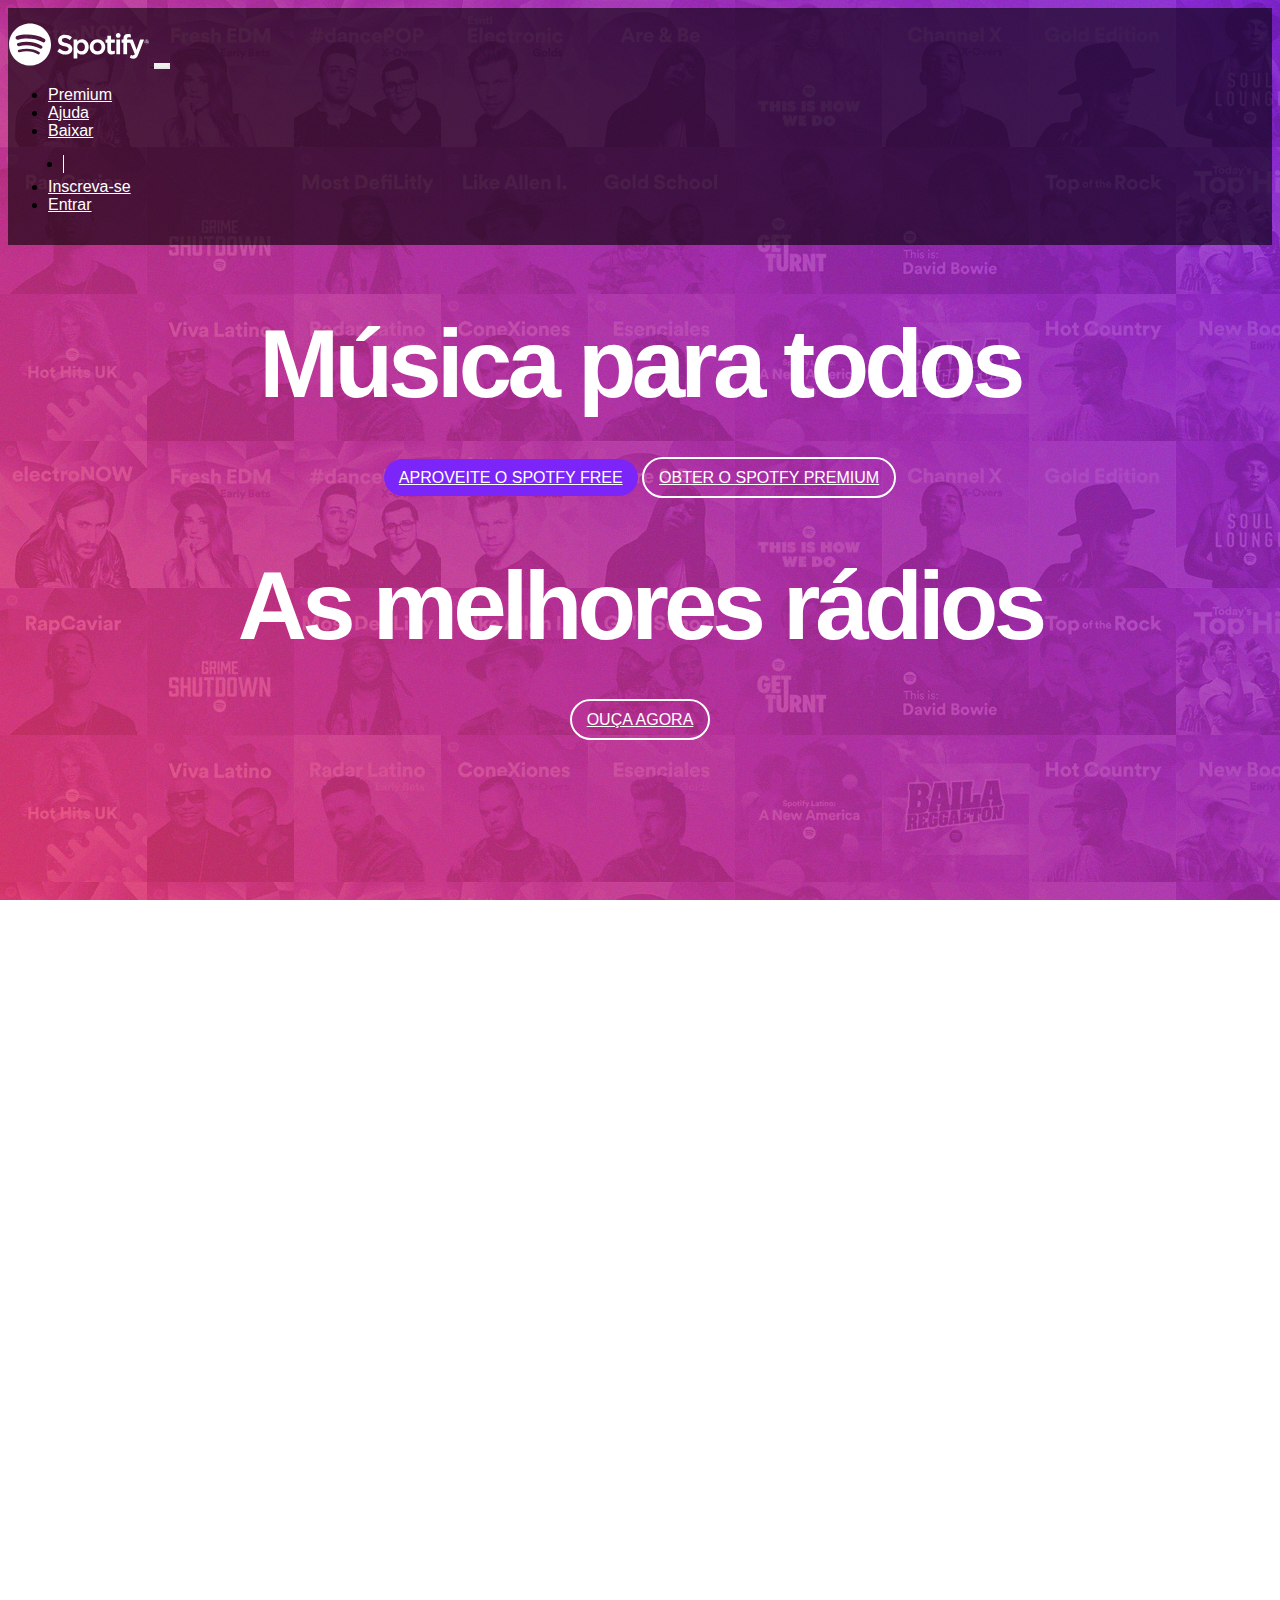
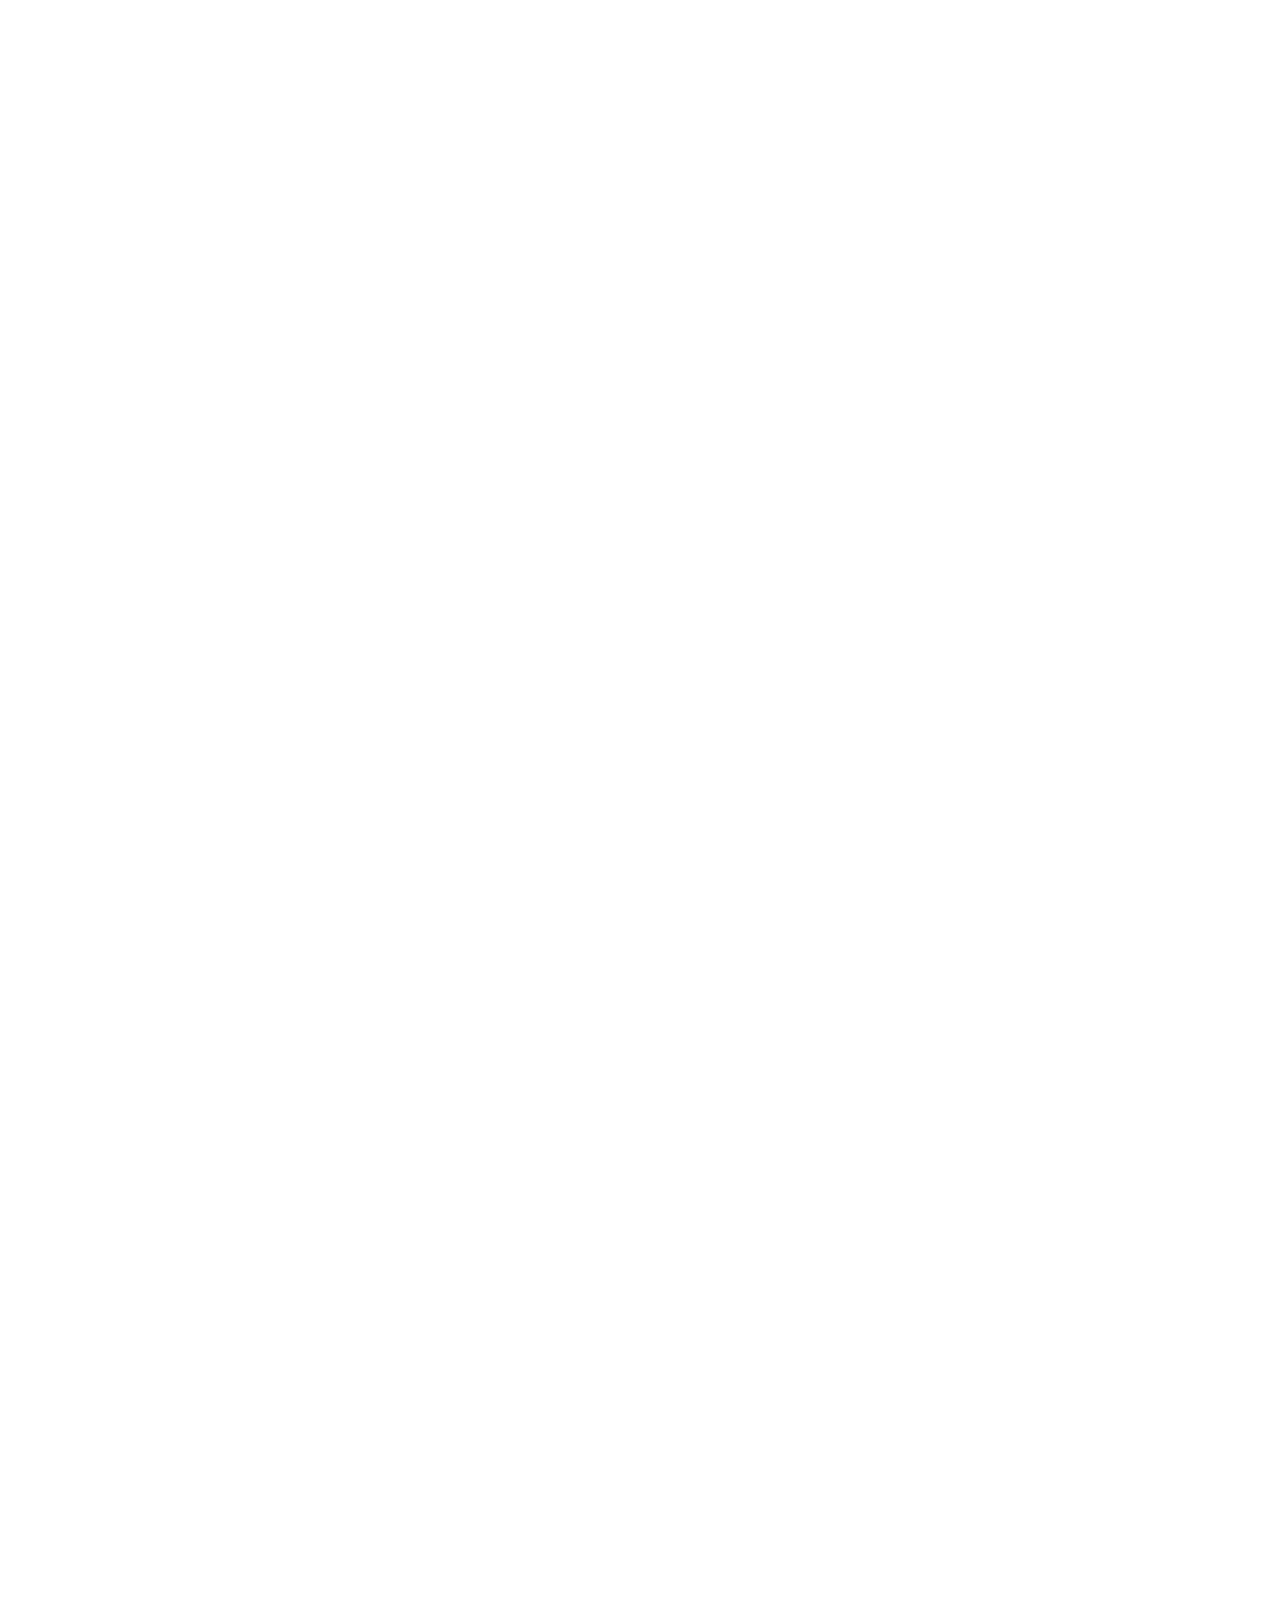
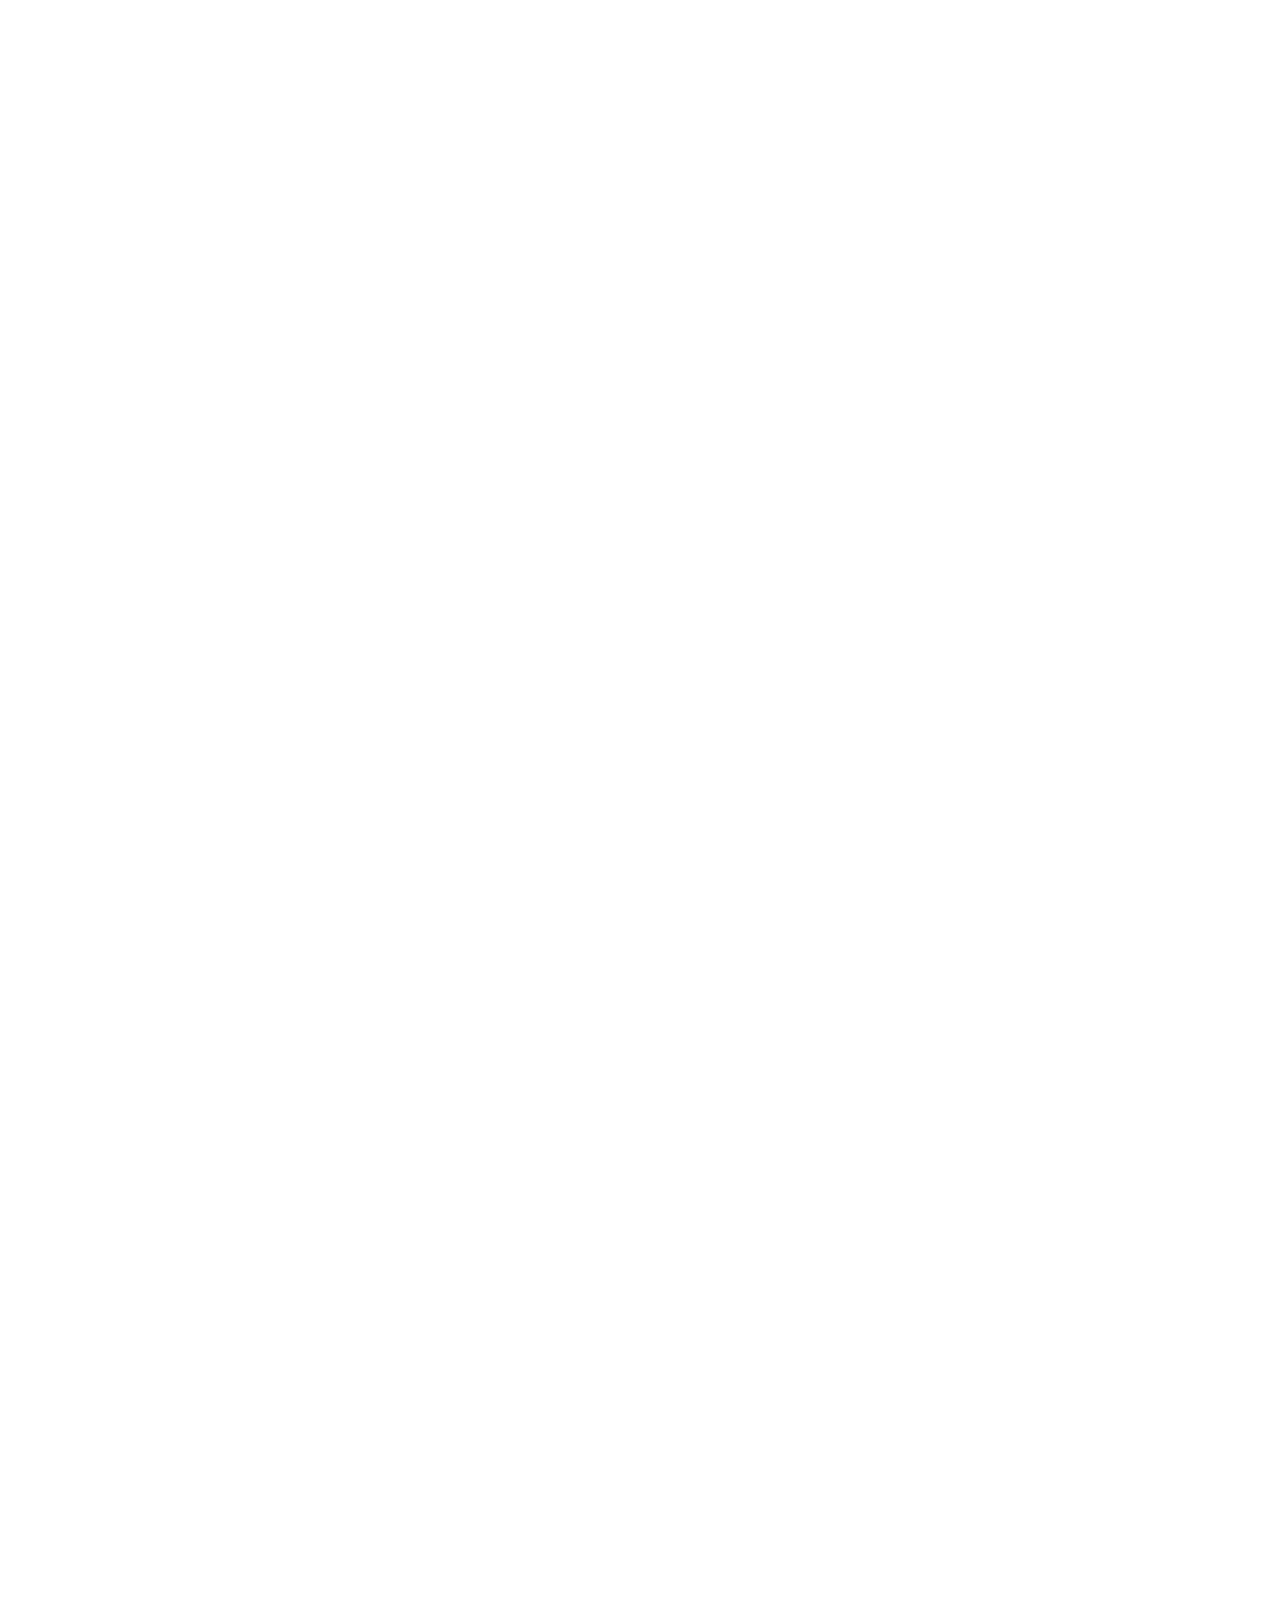
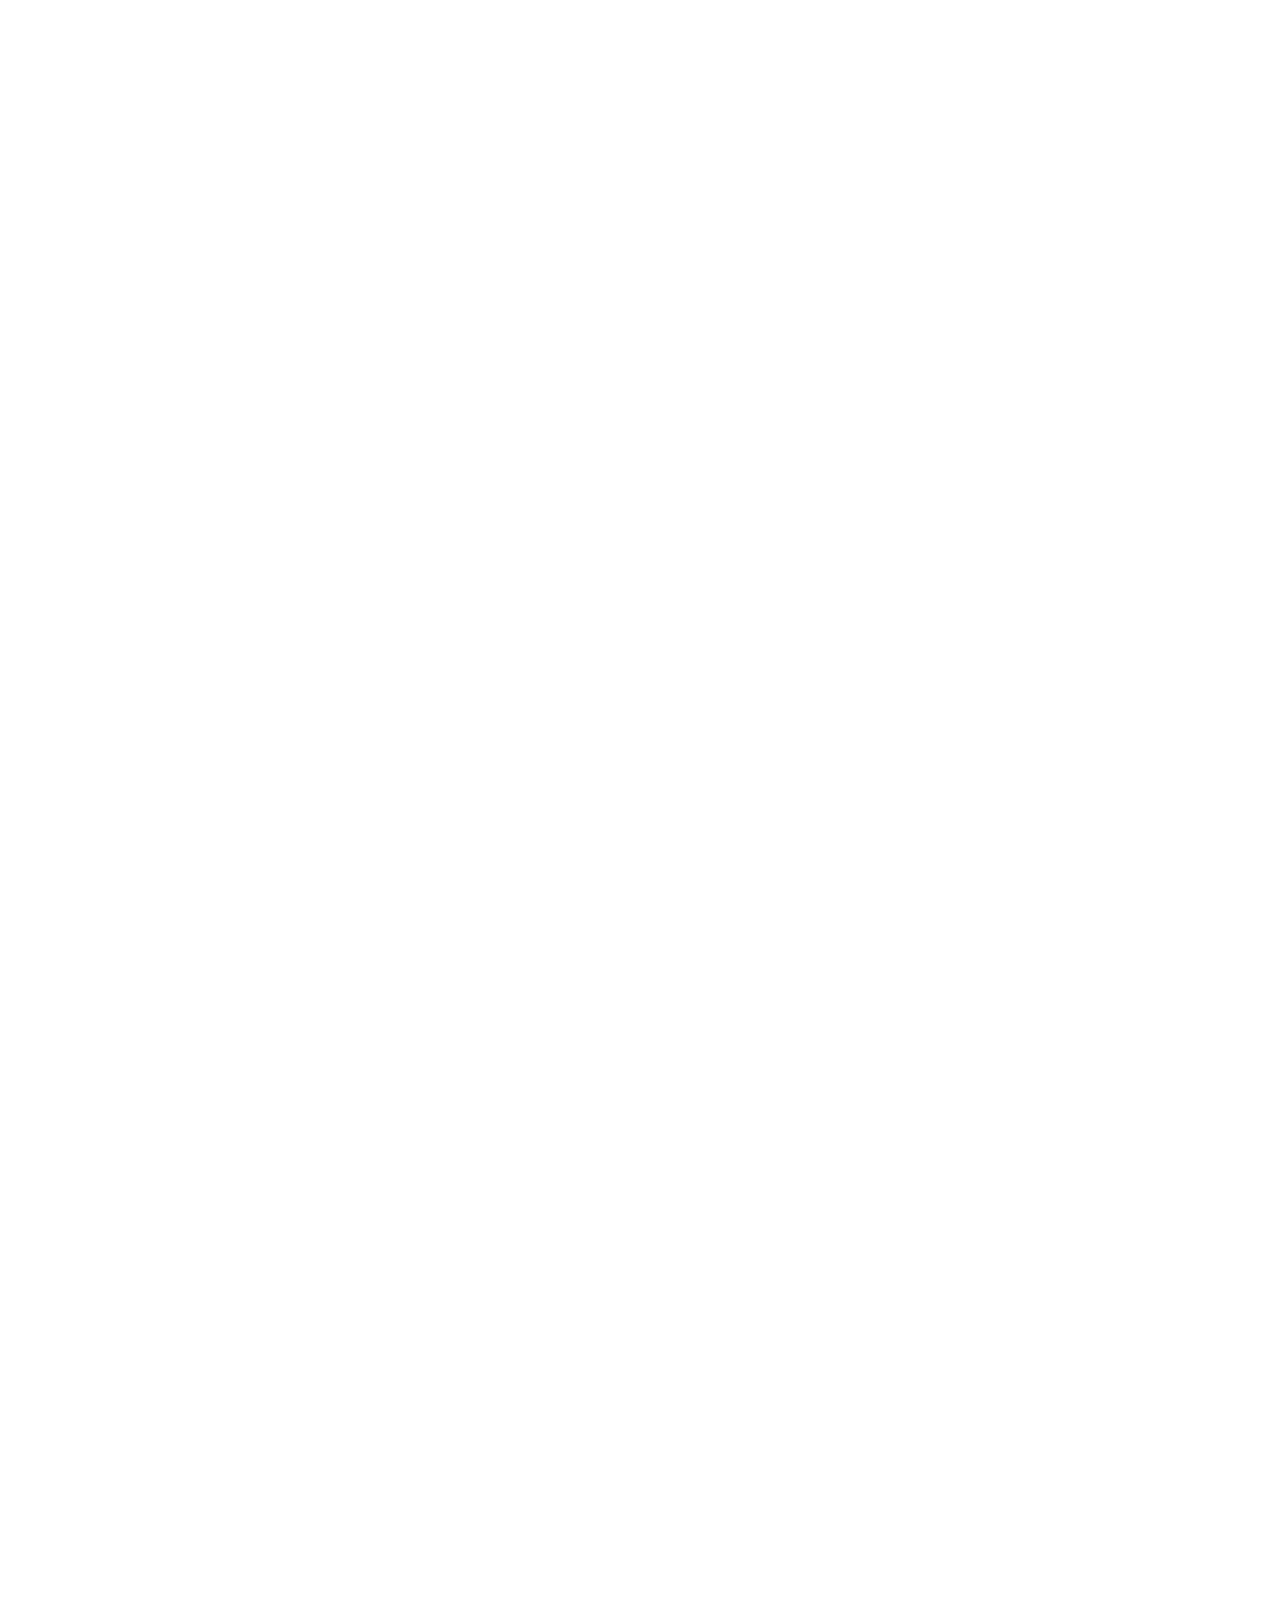
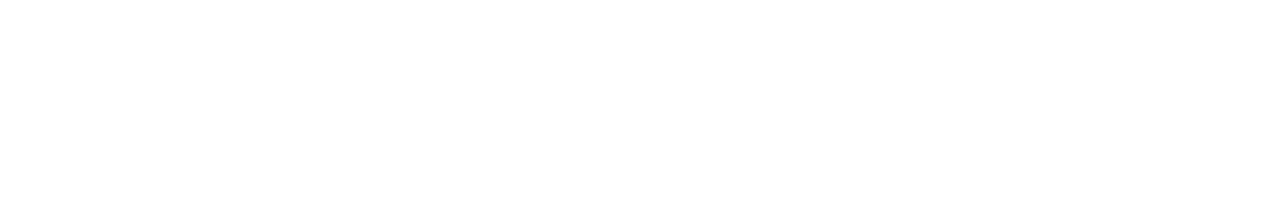
<file: index.html>
<!DOCTYPE html>
<html lang="pt-br">
  <head>
    <!-- Meta tags Obrigatórias -->
    <meta charset="utf-8">
    <meta name="viewport" content="width=device-width, initial-scale=1, shrink-to-fit=no">

    <!-- Bootstrap CSS -->
    <link rel="stylesheet" href="https://stackpath.bootstrapcdn.com/bootstrap/4.1.3/css/bootstrap.min.css" integrity="sha384-MCw98/SFnGE8fJT3GXwEOngsV7Zt27NXFoaoApmYm81iuXoPkFOJwJ8ERdknLPMO" crossorigin="anonymous">

    <!-- Font Awesome -->
    <link rel="stylesheet" href="https://use.fontawesome.com/releases/v5.3.1/css/all.css" integrity="sha384-mzrmE5qonljUremFsqc01SB46JvROS7bZs3IO2EmfFsd15uHvIt+Y8vEf7N7fWAU" crossorigin="anonymous">

    <!-- HTML5Shiv -->
    <!--[if lt IE 9]>
      <script src="https://oss.maxcdn.com/html5shiv/3.7.2/html5shiv.min.js"></script>
    <![endif]-->

    <!-- Estilo customizado -->
    <link rel="stylesheet" type="text/css" href="css/estilo.css">

    <title>Música para todos - Spotify</title>
    <link rel="icon" href="imagens/favicon.png">
  </head>

  <body>
    
    <header>
      <nav class="navbar navbar-expand-md navbar-light fixed-top navbar-transparente">
        <div class="container">
          <a href="index.html" class="navbar-brand">
            <img src="imagens/spotify.svg" width="142">
          </a>
          
          <button class="navbar-toggler" type="button" data-toggle="collapse" data-target="#navbarTogglerDemo01" aria-controls="navbarTogglerDemo01" aria-expanded="false" aria-label="Alterna navegação">
            <i class="fas fa-bars text-white"></i>
          </button>
          <div class="collapse navbar-collapse" id="navbarTogglerDemo01"> 
            <ul class="navbar-nav ml-auto">
              <li class="nav-item">
                <a class="nav-link mt-2" href="">Premium</a>
              </li>
              <li class="nav-item">
                <a class="nav-link mt-2" href="">Ajuda</a>
              </li>
              <li class="nav-item">
                <a class="nav-link mt-2" href="">Baixar</a>
              </li>

              <li class="nav-item divisor"></li>
              <li class="nav-item">
                <a class="nav-link mt-2" href="">Inscreva-se</a>
              </li>
              <li class="nav-item">
                <a class="nav-link mt-2" href="">Entrar</a>
              </li>
            </ul>
          </div>
        </div>
      </nav>
    </header>

    <section id="home" class="d-flex">  <!-- HOME -->
      <div class="container align-self-center">
        <div class="row">
          <div class="col-md-12 capa">

            <div id="carousel-spotfy" class="carousel slide" data-ride="carousel">
              <div class="carousel-inner">

                <div class="carousel-item active">
                  <h1>Música para todos</h1>
                    <a href="" class="btn btn-custom btn-roxo btn-lg">Aproveite o spotfy free</a>
                    <a href="" class="btn btn-custom btn-branco btn-lg">Obter o spotfy premium</a>
                </div>
                <div class="carousel-item">
                  <h1>As melhores rádios</h1>
                    <a href="" class="btn btn-custom btn-branco btn-lg">
                      <i class="fas fa-music"></i> Ouça agora
                    </a>
                </div>

              </div>
              <a href="#carousel-spotfy" class="carousel-control-prev" data-slide="prev"> <!-- Controles carousel -->
                <span class="carousel-control-prev-icon"></span></a> 
              <a href="#carousel-spotfy" class="carousel-control-next" data-slide="next"> <!-- Controles carousel -->
                  <span class="carousel-control-next-icon"></span></a> 
            </div>

          </div>
        </div>
      </div>
    </section>

    <section id="servicos">  <!-- SERVIÇOS -->
      <div class="container">

        <div class="row py-4">

          <div class="col-md-6">
            <div class="row mb-3">
              <div class="col-md-6">
                <img src="imagens/img1.jpg" class="img-fluid">
              </div>
              <div class="col-md-6">
                <img src="imagens/img2.jpg" class="img-fluid d-none d-md-block">
              </div>
            </div>

            <div class="row">
              <div class="col-md-6">
                <img src="imagens/img3.jpg" class="img-fluid">
              </div>
              <div class="col-md-6">
                <img src="imagens/img4.jpg" class="img-fluid d-none d-md-block">
              </div>
            </div>
          </div>

          <div class="col-md-6">
            <h2>O que o spotfy tem?</h2>
            
            <h3>Músicas</h3>
            <p>O Spotfy tem milhões de músicas. Escute seus sons favoritos, descubra novas músicas e reúna
              seus favoritos em um único lugar.
            </p> 
            <h3>Playlists</h3>
            <p>
              No Spotfy você encontra uma playlist para cada momento. Todas feitas por fanáticos 
              e especialistas em música.
            </p>
            <h3>Novos lançamentos</h3>
            <p>
              Escute os novos lançamentos de singles e álbuns da semana e veja o que está bombando no top 50.
            </p>
          </div>

        </div>

      </div>
    </section>

    <section id="recursos">  <!-- RECURSOS -->
      <div class="container">
        <div class="row py-4">

          <div class="col-md-4 text-white font-weight-bold">
            <h2>Fácil</h2>
            <h3>Buscar</h3>
            <p>Já sabe o que quer escutar? É só procurar e apertar o play.</p> 

            <h3>Navegar</h3>
            <p>
              Veja os novos lançamentos, o que está bombando nas paradas e as melhores playlists para o
              seu momento.
            </p>

            <h3>Descobrir</h3>
            <p>
              Curta músicas novas toda segunda-feira com uma playlist personalizada para você. Ou relaxe 
              e curta uma das rádios.
            </p>
          </div>

          <div class="col-md-8 d-none d-md-block">
           <div class="row rotacionar">
             <div class="col-md-6">
              <img src="imagens/iphone1.png" class="img-fluid">
             </div>
             <div class="col-md-6">
              <img src="imagens/iphone2.png" class="img-fluid">
             </div>
           </div> 
          </div>

        </div>
      </div>
    </section>

    <footer>
      <div class="container">
        <div class="row">
          
          <div class="col-md-2">
            <img src="imagens/spotify.svg" width="142">
          </div>
          <div class="col-md-2 mt-3">
            <h4>COMPANY</h4>
            <ul class="navbar-nav">
              <li><a href="">Sobre</a></li>
              <li><a href="">Empregos</a></li>
              <li><a href="">Imprensa</a></li>
              <li><a href="">Novidades</a></li>
            </ul>
    
          </div>
          <div class="col-md-2 mt-3">
            <h4>comunidades</h4>
            <ul class="navbar-nav">
              <li><a href="">Artistas</a></li>
              <li><a href="">Desenvolvedores</a></li>
              <li><a href="">Marcas</a></li>
            </ul>
          </div>
          <div class="col-md-2 mt-3">
            <h4>links uteis</h4>
            <ul class="navbar-nav">
              <li><a href="">Ajuda</a></li>
              <li><a href="">Presentes</a></li>
              <li><a href="">Player da web</a></li>
            </ul>
          </div>
          <div class="col-md-4 d-flex justify-content-end">
            <ul class="navbar-nav">
              <li>
                <a href="">
                  <a href="" class="text-secondary">
                    <i class="fab fa-facebook fa-3x"></i>
                </a>
                <a href="" class="text-secondary mx-3">
                    <i class="fab fa-instagram fa-3x"></i>
                </a>
                <a href="" class="text-secondary">
                    <i class="fab fa-twitter fa-3x"></i>
                </a>
                </a>
              </li>
            </ul>
          </div>
        </div>

      </div>
    </footer>

    <!-- JavaScript (Opcional) -->
    <!-- jQuery primeiro, depois Popper.js, depois Bootstrap JS -->
    <script src="https://code.jquery.com/jquery-3.3.1.slim.min.js" integrity="sha384-q8i/X+965DzO0rT7abK41JStQIAqVgRVzpbzo5smXKp4YfRvH+8abtTE1Pi6jizo" crossorigin="anonymous"></script>
    <script src="https://cdnjs.cloudflare.com/ajax/libs/popper.js/1.14.3/umd/popper.min.js" integrity="sha384-ZMP7rVo3mIykV+2+9J3UJ46jBk0WLaUAdn689aCwoqbBJiSnjAK/l8WvCWPIPm49" crossorigin="anonymous"></script>
    <script src="https://stackpath.bootstrapcdn.com/bootstrap/4.1.3/js/bootstrap.min.js" integrity="sha384-ChfqqxuZUCnJSK3+MXmPNIyE6ZbWh2IMqE241rYiqJxyMiZ6OW/JmZQ5stwEULTy" crossorigin="anonymous"></script>
  </body>
</html>
</file>
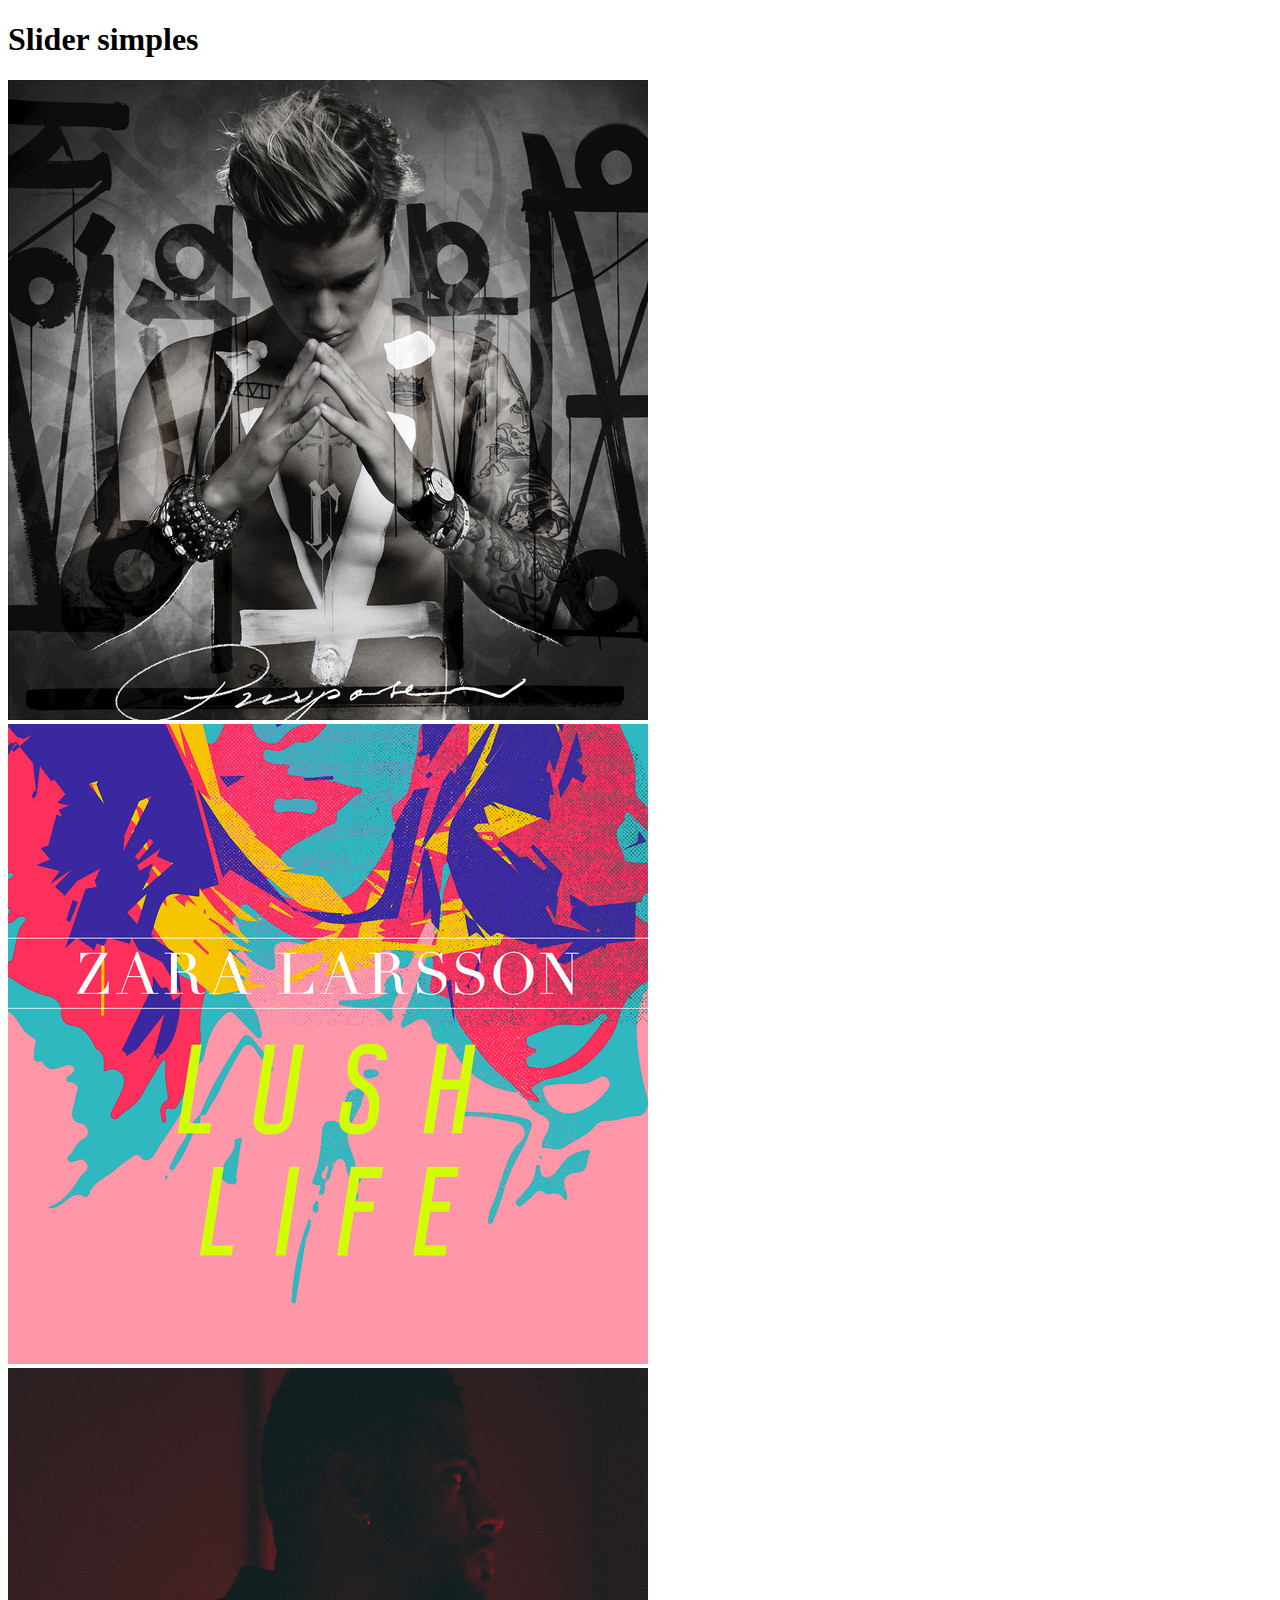
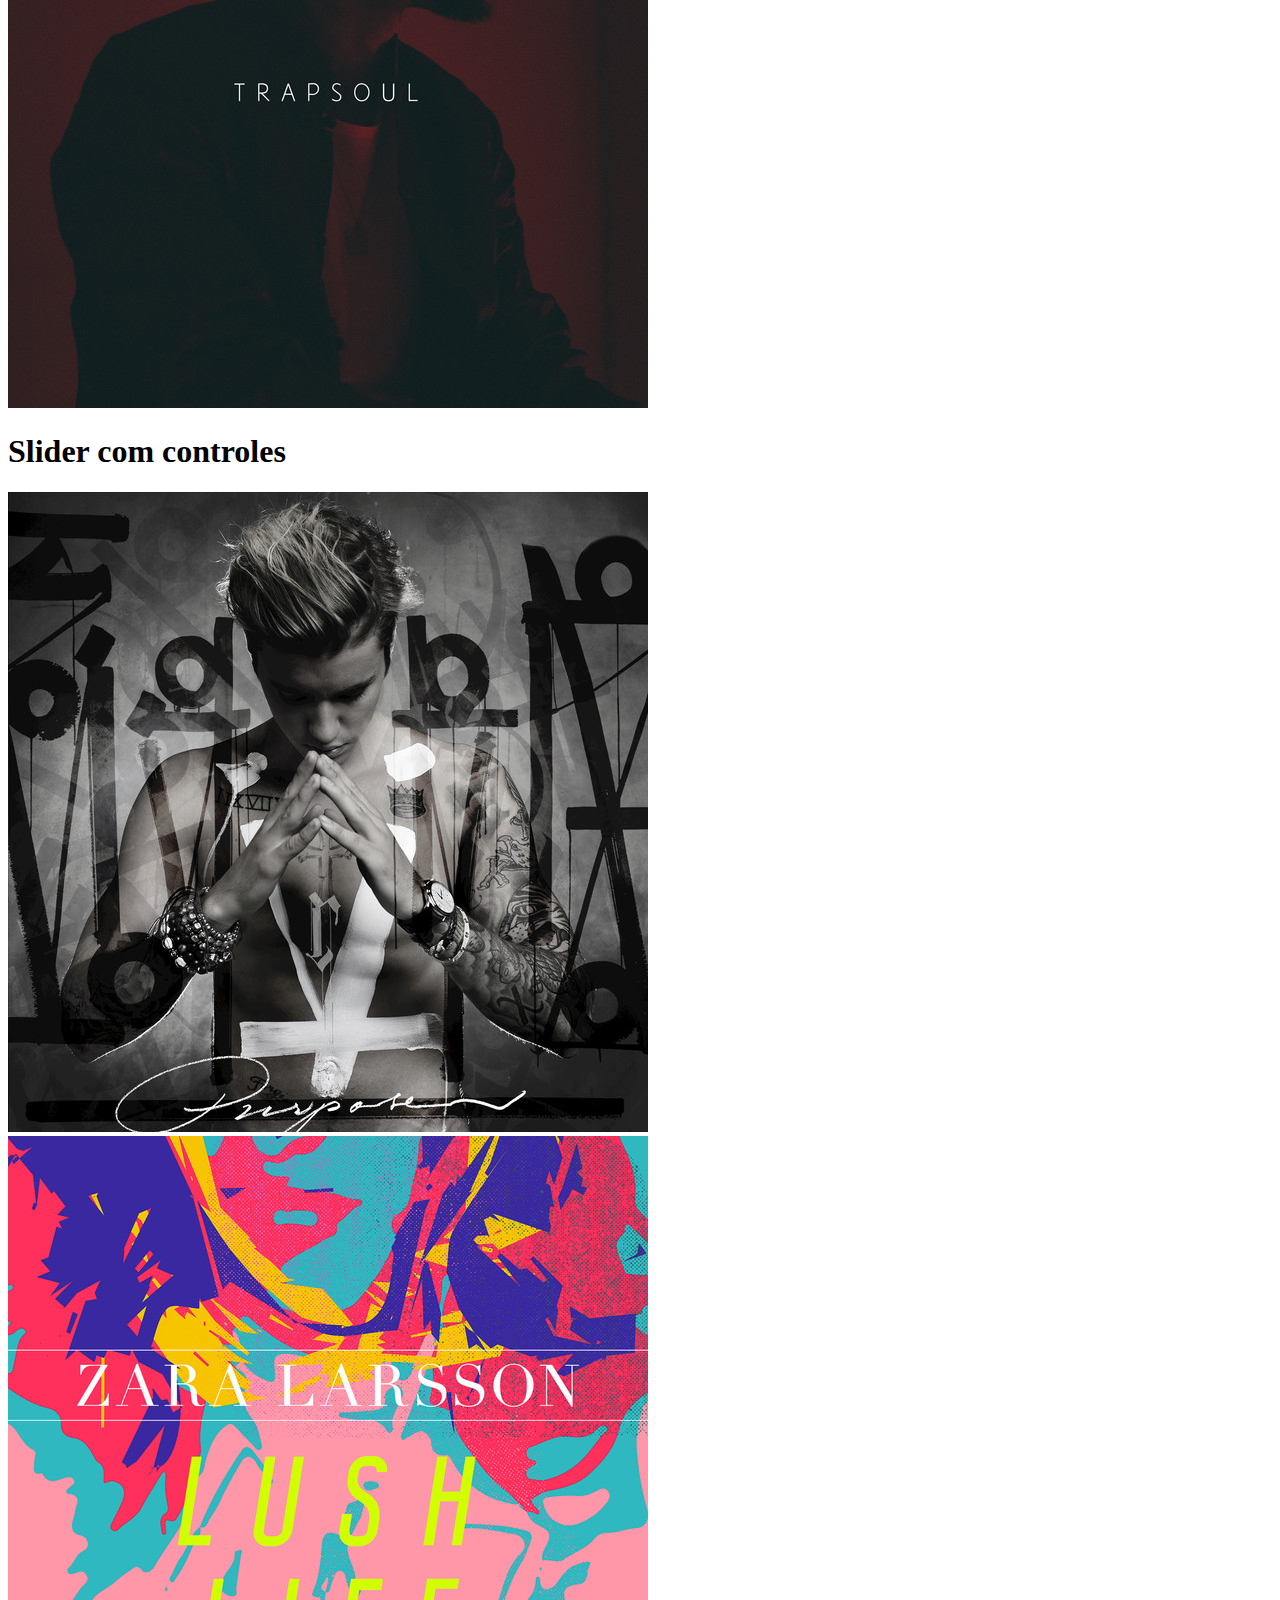
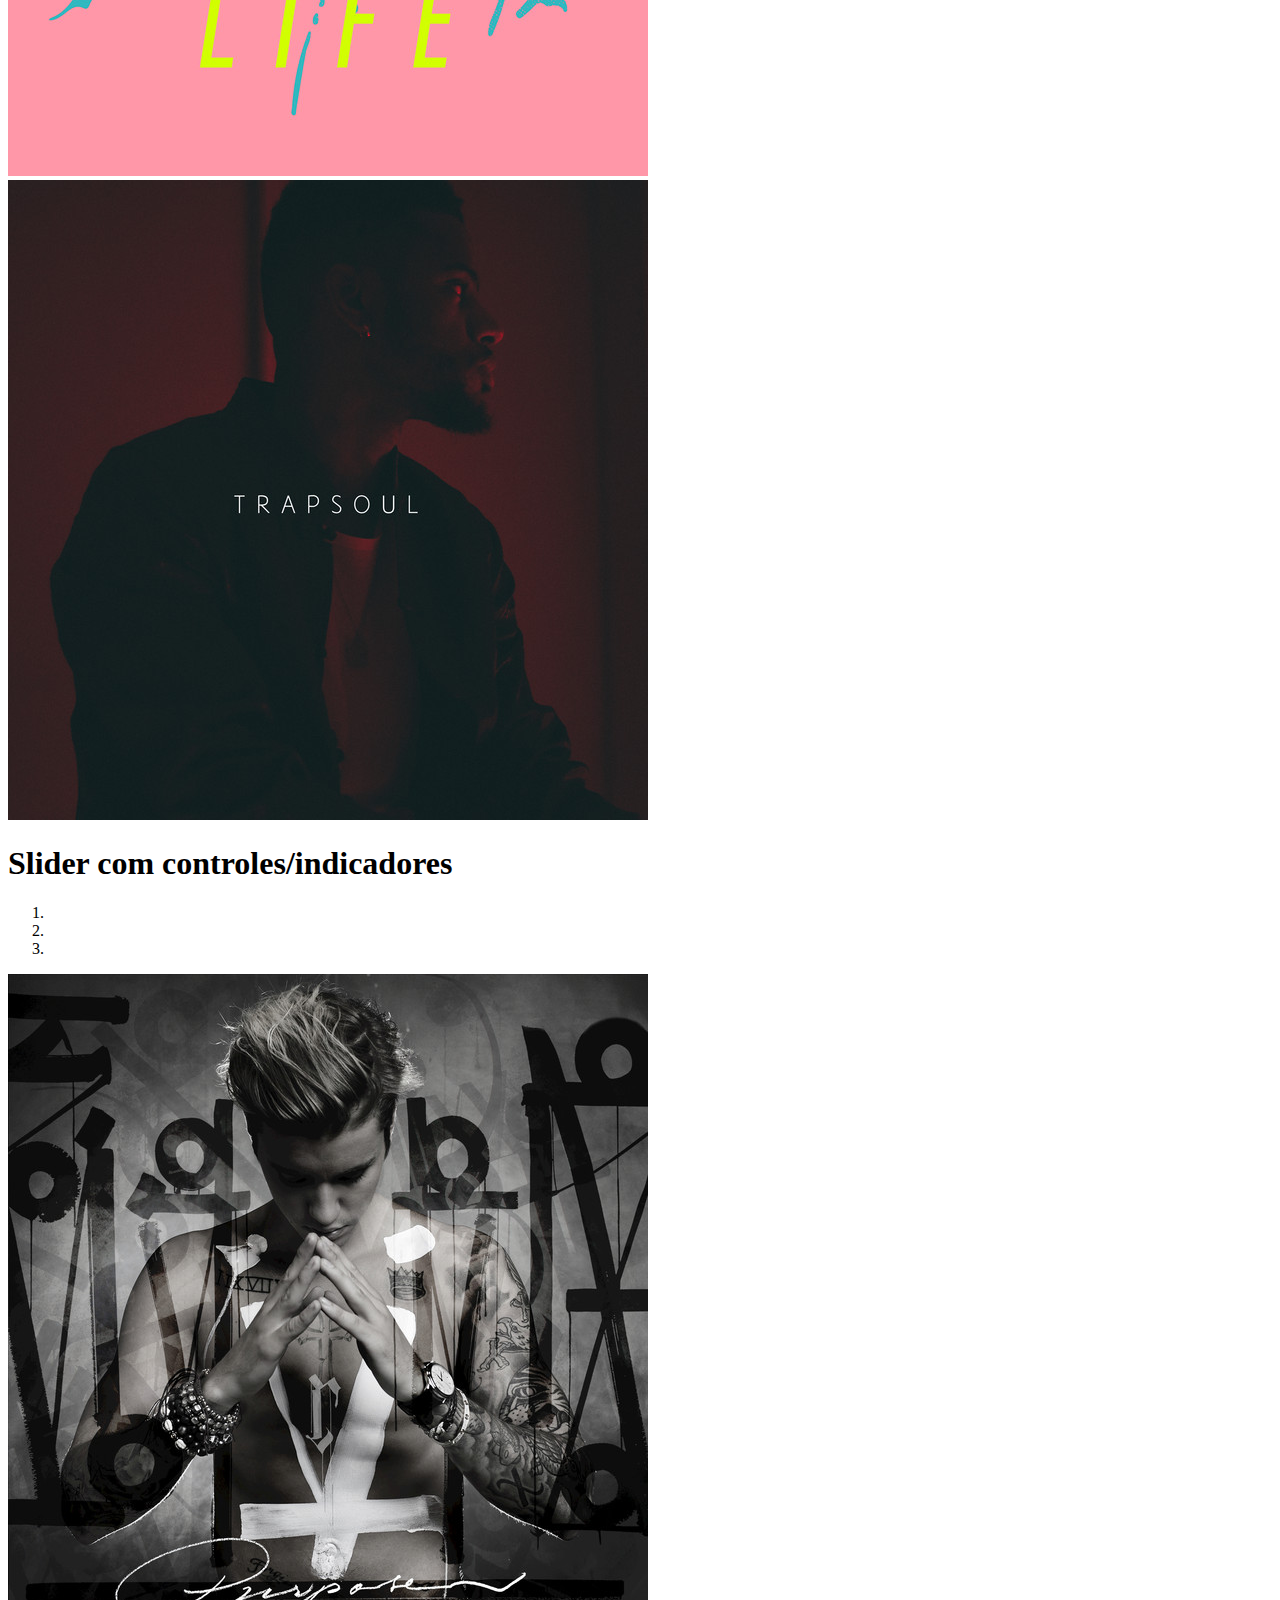
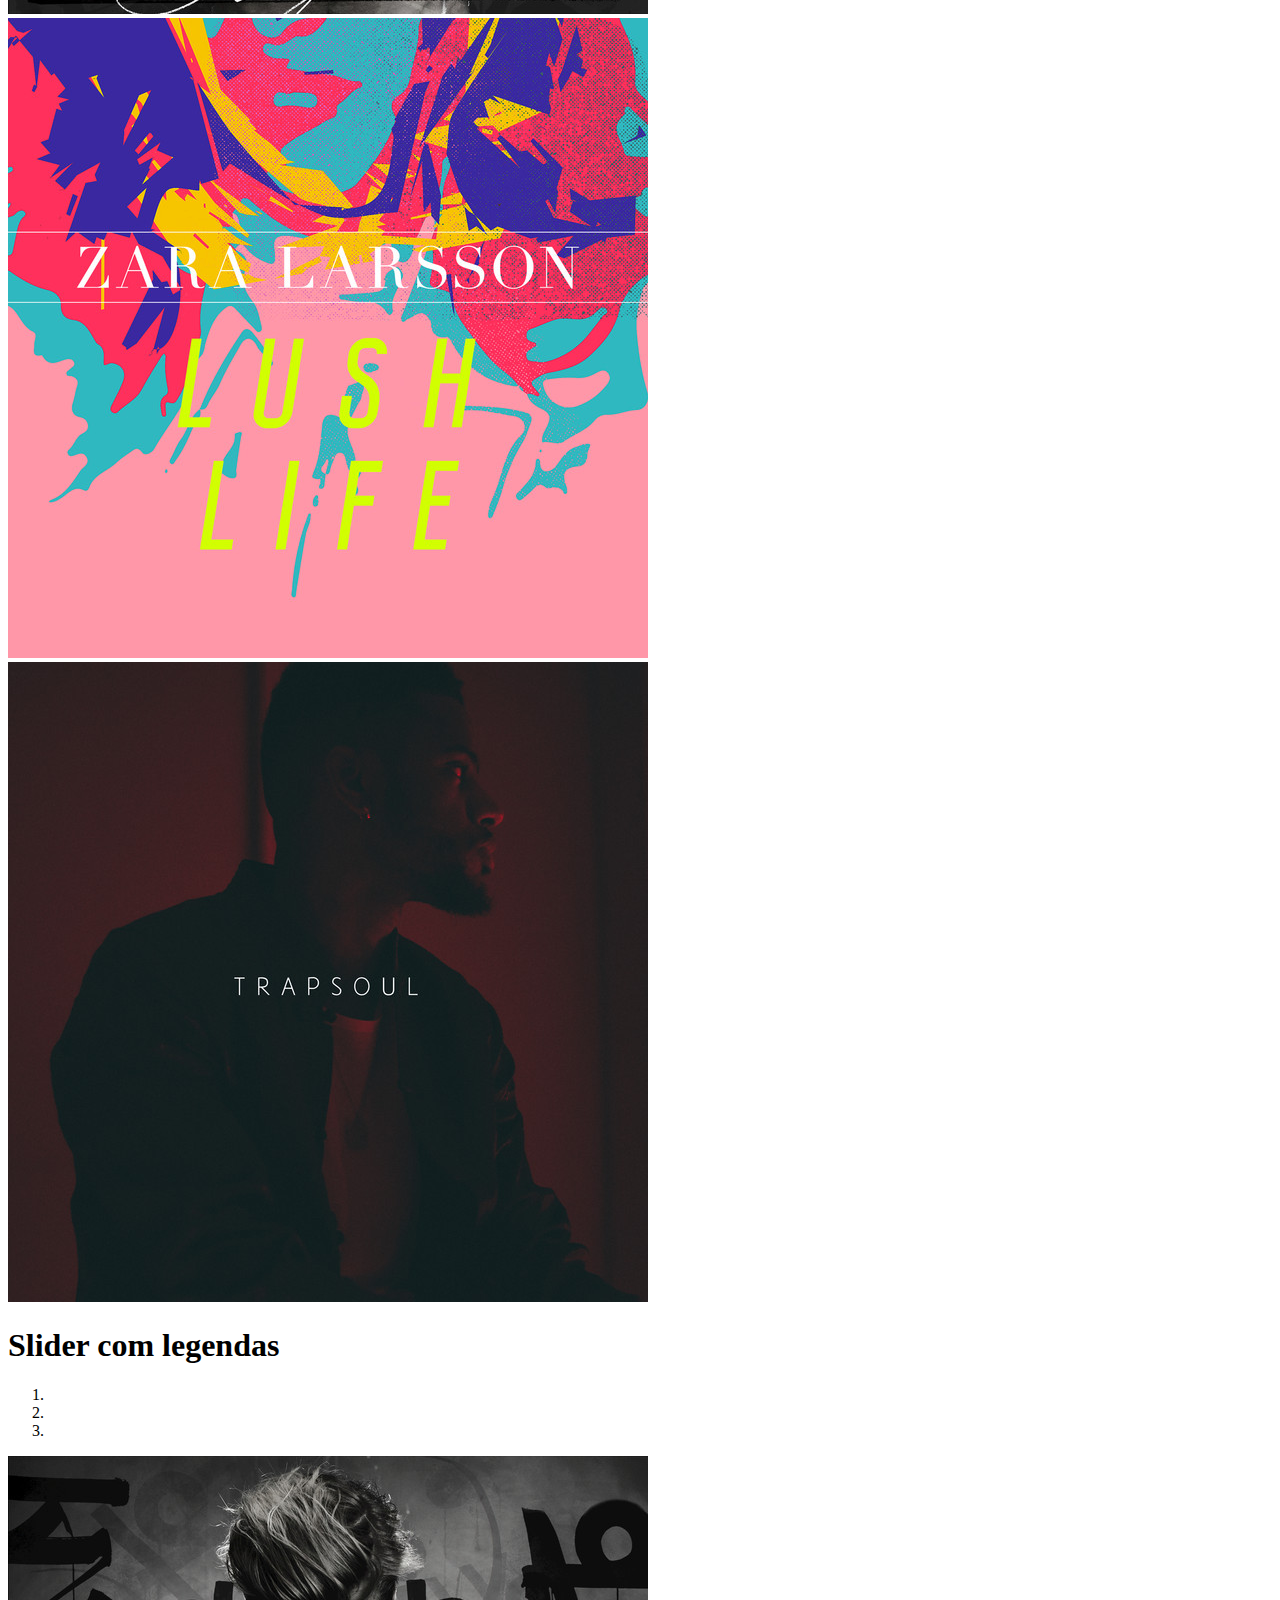
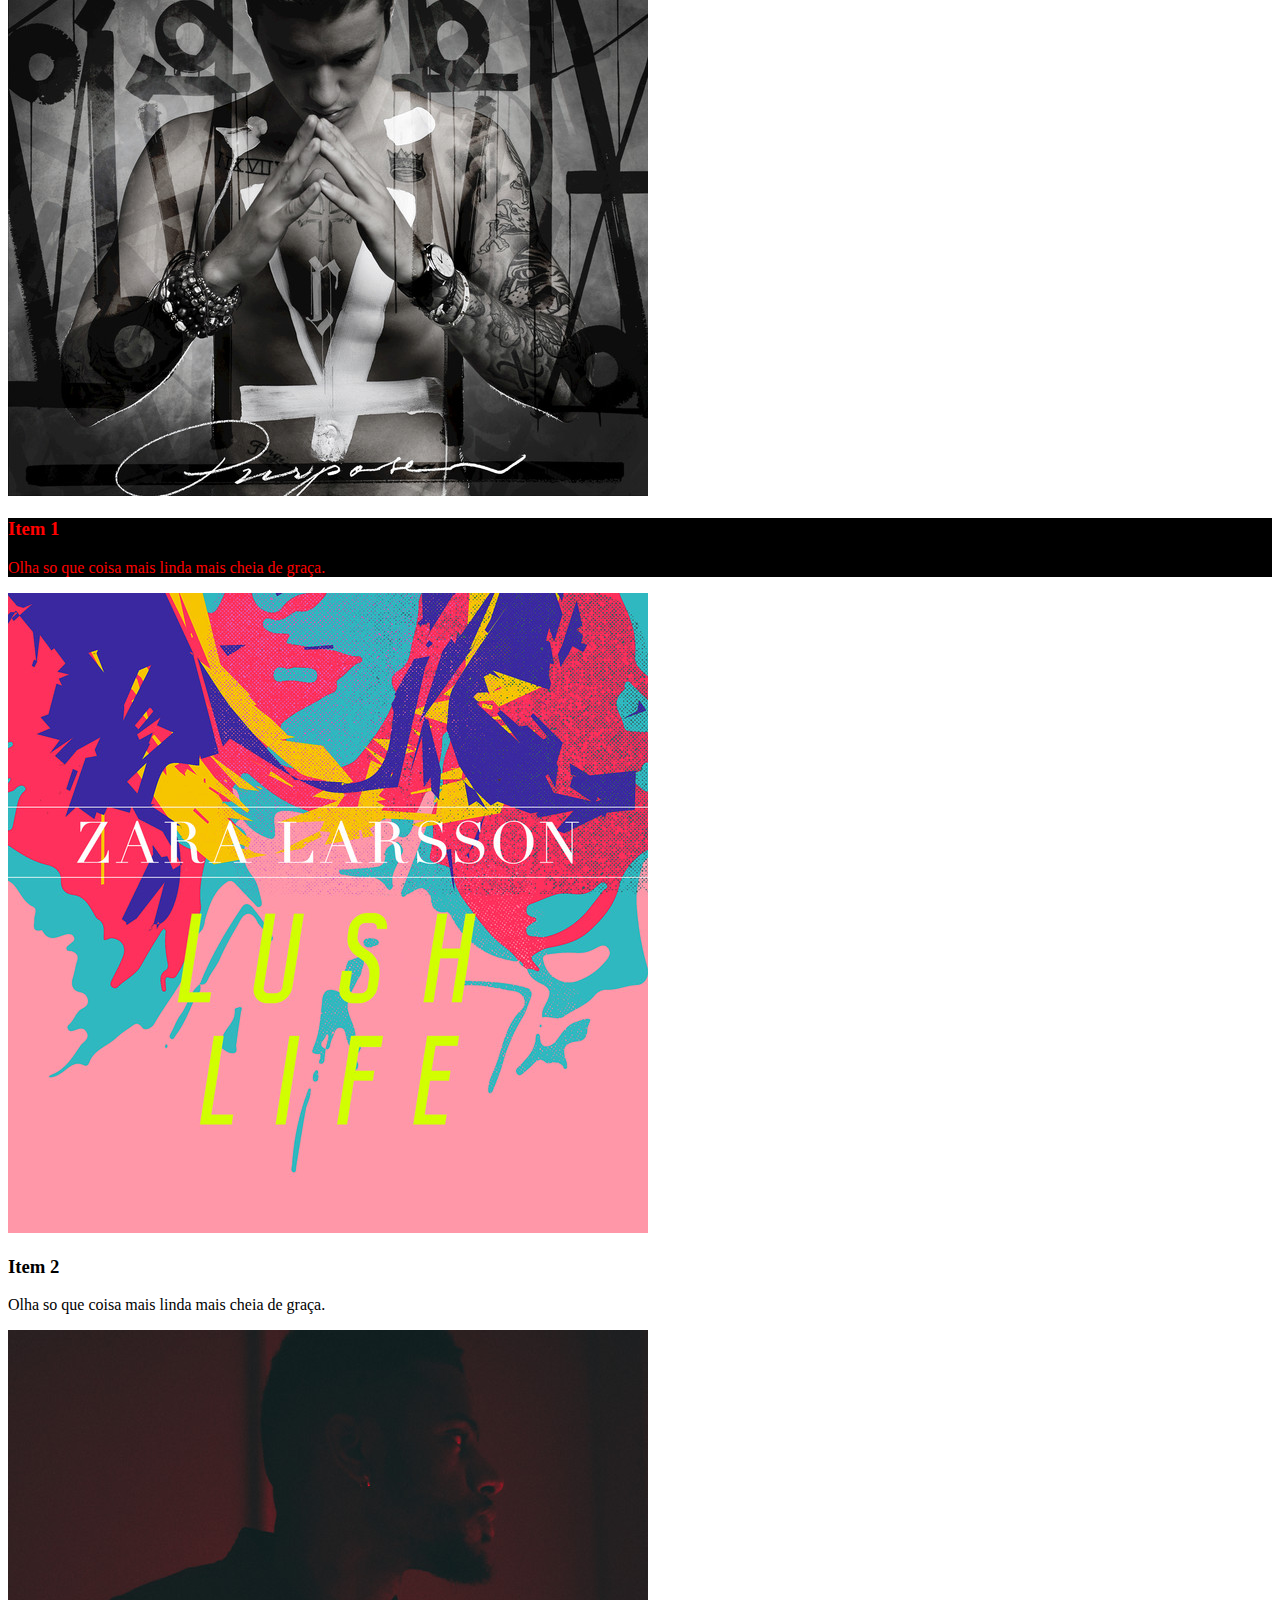
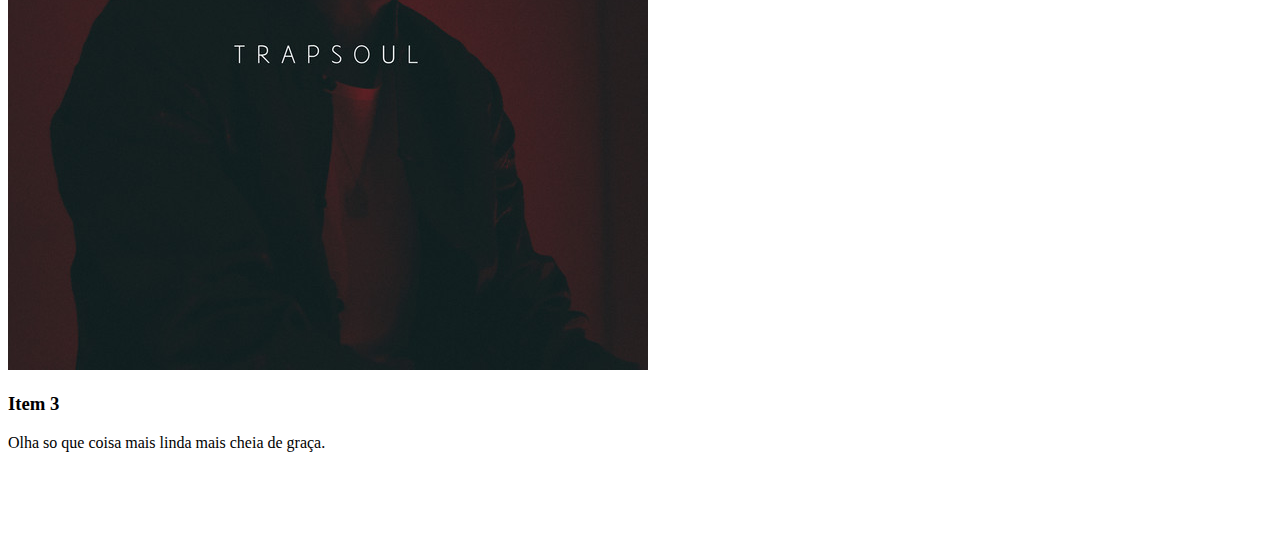
<file: apoio-carousel.html>
<!DOCTYPE html>
<html lang="pt-br">
  <head>
    <!-- Meta tags Obrigatórias -->
    <meta charset="utf-8">
    <meta name="viewport" content="width=device-width, initial-scale=1, shrink-to-fit=no">

    <!-- Bootstrap CSS -->
    <link rel="stylesheet" href="https://stackpath.bootstrapcdn.com/bootstrap/4.1.3/css/bootstrap.min.css" integrity="sha384-MCw98/SFnGE8fJT3GXwEOngsV7Zt27NXFoaoApmYm81iuXoPkFOJwJ8ERdknLPMO" crossorigin="anonymous">

    <!-- Font Awesome -->
    <link rel="stylesheet" href="https://use.fontawesome.com/releases/v5.3.1/css/all.css" integrity="sha384-mzrmE5qonljUremFsqc01SB46JvROS7bZs3IO2EmfFsd15uHvIt+Y8vEf7N7fWAU" crossorigin="anonymous">

    <title>Carousel Slider</title>
  </head>
  <body style="padding-bottom: 80px;">
    
    <div class="container"><!--Container -->
      <div class="row"><!--Row -->
        <div class="col-sm-8 m-auto"><!--col-sm8 -->
          
          <h1>Slider simples</h1>
          <div class="carousel slide" data-ride="carousel">
            <div class="carousel-inner">
              
              <div class="carousel-item active">
                <img src="imagens/img1.jpg" class="img-fluid">
              </div>
              <div class="carousel-item">
                <img src="imagens/img2.jpg" class="img-fluid">
              </div>
              <div class="carousel-item">
                <img src="imagens/img3.jpg" class="img-fluid">
              </div>

            </div>
          </div>

          <h1>Slider com controles</h1>
          <div id="carousel-controles" class="carousel slide" data-ride="carousel">
            <div class="carousel-inner">
              
              <div class="carousel-item active">
                <img src="imagens/img1.jpg" class="img-fluid">
              </div>
              <div class="carousel-item">
                <img src="imagens/img2.jpg" class="img-fluid">
              </div>
              <div class="carousel-item">
                <img src="imagens/img3.jpg" class="img-fluid">
              </div>
              
            </div>

            <div>
              <a href="#carousel-controles" class="carousel-control-prev" data-slide="prev">
               <span class="carousel-control-prev-icon"></span>
              </a>
            </div>
            <div>
              <a href="#carousel-controles" class="carousel-control-next" data-slide="next">
               <span class="carousel-control-next-icon"></span>
              </a>
            </div>
          </div>

          <h1>Slider com controles/indicadores</h1>
          <div id="carousel-controles1" class="carousel slide" data-ride="carousel">
            
            <ol class="carousel-indicators">
              <li class="active" data-target="#carousel-indicadores" data-slide-to="0"></li>
              <li data-target="#carousel-indicadores" data-slide-to="1"></li>
              <li data-target="#carousel-indicadores" data-slide-to="2"></li>
            </ol>

            <div class="carousel-inner">
              
              <div class="carousel-item active">
                <img src="imagens/img1.jpg" class="img-fluid">
              </div>
              <div class="carousel-item">
                <img src="imagens/img2.jpg" class="img-fluid">
              </div>
              <div class="carousel-item">
                <img src="imagens/img3.jpg" class="img-fluid">
              </div>
              
            </div>

            <div>
              <a href="#carousel-controles1" class="carousel-control-prev" data-slide="prev">
               <span class="carousel-control-prev-icon"></span>
              </a>
            </div>
            <div>
              <a href="#carousel-controles1" class="carousel-control-next" data-slide="next">
               <span class="carousel-control-next-icon"></span>
              </a>
            </div>
          </div>

          <h1>Slider com legendas</h1>
          <div id="carousel-controles2" class="carousel slide" data-ride="carousel">
            
            <ol class="carousel-indicators">
              <li class="active" data-target="#carousel-indicadores" data-slide-to="0"></li>
              <li data-target="#carousel-indicadores" data-slide-to="1"></li>
              <li data-target="#carousel-indicadores" data-slide-to="2"></li>
            </ol>

            <div class="carousel-inner">
              
              <div class="carousel-item active">
                <img src="imagens/img1.jpg" class="img-fluid">
                <div class="carousel-caption">
                  <div style="color:red; background: black;">
                    <h3>Item 1</h3>
                    <p>Olha so que coisa mais linda mais cheia de graça.</p>
                  </div>
                </div>
              </div>
              <div class="carousel-item">
                <img src="imagens/img2.jpg" class="img-fluid">
                <div class="carousel-caption">
                  <h3>Item 2</h3>
                  <p>Olha so que coisa mais linda mais cheia de graça.</p>
                </div>
              </div>
              <div class="carousel-item">
                <img src="imagens/img3.jpg" class="img-fluid">
                <div class="carousel-caption">
                  <h3>Item 3</h3>
                  <p>Olha so que coisa mais linda mais cheia de graça.</p>
                </div>
              </div>
              
            </div>

            <div>
              <a href="#carousel-controles2" class="carousel-control-prev" data-slide="prev">
               <span class="carousel-control-prev-icon"></span>
              </a>
            </div>
            <div>
              <a href="#carousel-controles2" class="carousel-control-next" data-slide="next">
               <span class="carousel-control-next-icon"></span>
              </a>
            </div>
          </div>

        </div><!--/col-sm8 -->
      </div><!--/Row -->
    </div><!--/Container -->

    <!-- JavaScript (Opcional) -->
    <!-- jQuery primeiro, depois Popper.js, depois Bootstrap JS -->
    <script src="https://code.jquery.com/jquery-3.3.1.slim.min.js" integrity="sha384-q8i/X+965DzO0rT7abK41JStQIAqVgRVzpbzo5smXKp4YfRvH+8abtTE1Pi6jizo" crossorigin="anonymous"></script>
    <script src="https://cdnjs.cloudflare.com/ajax/libs/popper.js/1.14.3/umd/popper.min.js" integrity="sha384-ZMP7rVo3mIykV+2+9J3UJ46jBk0WLaUAdn689aCwoqbBJiSnjAK/l8WvCWPIPm49" crossorigin="anonymous"></script>
    <script src="https://stackpath.bootstrapcdn.com/bootstrap/4.1.3/js/bootstrap.min.js" integrity="sha384-ChfqqxuZUCnJSK3+MXmPNIyE6ZbWh2IMqE241rYiqJxyMiZ6OW/JmZQ5stwEULTy" crossorigin="anonymous"></script>
  </body>
</html>
</file>
<file: css/estilo.css>
html, body, #home {
    height: 100%;
    overflow-x: hidden; /*ESCONDE A BARRA DE ROLAGEM HORIZONTAL (E OS CONTEÚDOS QUE NÃO COUBEREM)*/
}

/****LAYOUT******/
body {
    background: url(../imagens/capa.png), /*IMAGEM QUE FICA POR CIMA*/
                url(../imagens/ruido.png),
                linear-gradient(50deg, #ff4169, #7c26f8); /*EFEITO DEGRADÊ*/
    background-attachment: fixed; /*EFEITO PARALAX*/
    font-family: Helvetica, sans-serif;
}

/****BARRA DE NAVEGAÇÃO****/
nav.navbar-transparente {
    padding: 15px 0px;
    background: rgba(0,0,0,0.6); /*COR TRANSPARENTE*/
}

.navbar-nav .nav-item .nav-link {
    color: white;
    
}

.navbar-nav .nav-item .nav-link:hover {
    color: #9bf0e1;
}

.navbar-light .navbar-toggler {
    color: rgba(0,0,0,.5);
    border-color:  rgba(255,255,255,.1);
}

.divisor {
    width: 1px;
    background: white;
    margin: 15px 15px 5px;
}

/******CAPA*********/
.capa {
    text-align: center;
}

.btn-custom {
    color: white;
    border-radius: 500px;
    text-transform: uppercase;
    transition: background 0.4s, color 0.4s;
    padding: 10px 15px;
}

.btn-roxo {
    background: #7c25f8;
}

.btn-roxo:hover {
    background: #6207e3;
    color: white;
}

.btn-branco {
    border: 2px solid white;
}

.btn-branco:hover {
    background: white;
    color: black;
}

/******ESTRUTURA DE CONTEÚDOS********/
#servicos {
    background: white;
}

#servicos h2, h3 {
    color: #7c25f8;
}

#recursos h2 {
    color: white;
}

#recursos h3 {
    color: #9bf0e1;
}

.rotacionar {
    transform: rotate(30deg);
    padding-left: 80px;
}

/*********RODAPÉ************/
footer {
    background: black;
    padding: 50px 0px 20px 0px;
    position: relative;
}

footer h4 {
    color: #919496;
    font-size: 0.8em;
    text-transform: uppercase;
}

footer .navbar-nav a {
    color: white;
    font-size: 0.8em;
}

footer .navbar-nav a:hover {
    color: #9bf0e1;
    font-size: 0.8em;
    text-decoration: none;
}

/********TIPOGRAFIA*************/
h1 {
    font-weight: 900;
    letter-spacing: -0.05em;
    margin-bottom: 50px;
    color: white;
}

h2 {
    font-size: 3em;
    font-weight: 700;
    letter-spacing: -0.04em;
}

h3 {
    font-size: 2em;
    font-weight: 700;
    letter-spacing: -0.04em;
}

/* Dispositivos extra small (telefones em modo retrato, com menos de 576px)*/
@media (max-width: 575.98px) { 
    .btn-custom {
        margin: 10px 15px;
    }
 }

/* Dispositivos small (telefones em modo paisagem, com 576px ou mais)*/
@media (min-width: 576px) and (max-width: 767.98px) { 
    h1 {
        font-size: 3em;
    }
    .btn-custom {
        margin: 10px 15px;
    }
 }

/* Dispositivos médios (tablets com 768px ou mais)*/
@media (min-width: 768px) and (max-width: 991.98px) { 
    h1 {
        font-size: 4em;
    }
 }

/* Dispositivos large (desktops com 992px ou mais)*/
@media (min-width: 992px) and (max-width: 1199.98px) { 
    h1 {
        font-size: 5em;
    }
 }

/* Dispositivos extra large (desktops grandes com 1200px ou mais)*/
@media (min-width: 1200px) { 
    h1 {
        font-size: 6em;
    }
 }
</file>
